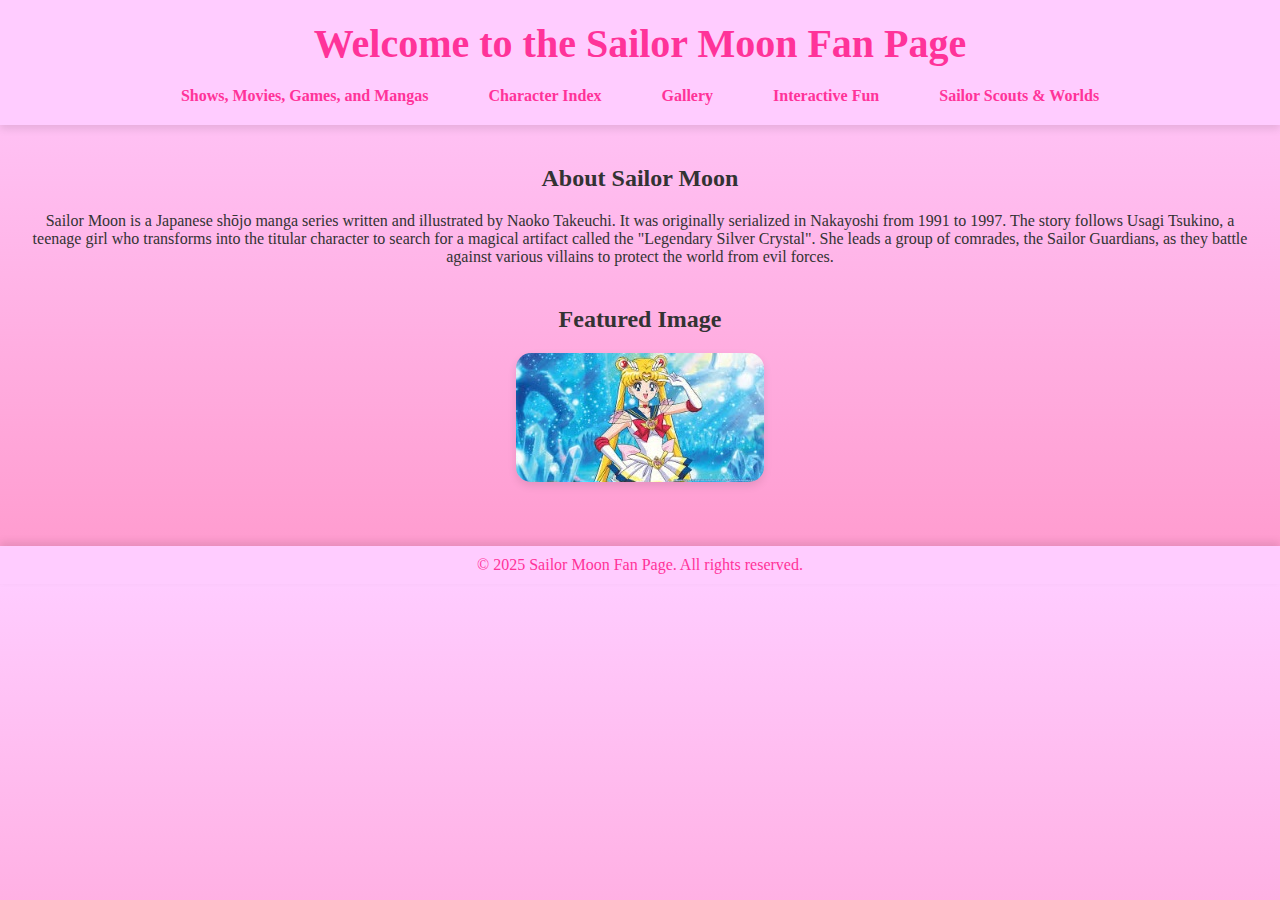
<file: index.html>
<!DOCTYPE html>
<html lang="en">
<head>
    <meta charset="UTF-8">
    <meta name="viewport" content="width=device-width, initial-scale=1.0">
    <title>Sailor Moon Fan Page</title>
    <link rel="stylesheet" href="styles.css">
</head>
<body>
    <header>
        <h1>Welcome to the Sailor Moon Fan Page</h1>
        <nav>
            <ul>
                <li><a href="shows_movies_games_mangas.html">Shows, Movies, Games, and Mangas</a></li>
                <li><a href="character_index.html">Character Index</a></li>
                <li><a href="gallery.html">Gallery</a></li>
                <li><a href="interactive.html">Interactive Fun</a></li>
                <li><a href="sailor_scouts.html">Sailor Scouts & Worlds</a></li>
            </ul>
        </nav>
    </header>

    <main>
        <section>
            <h2>About Sailor Moon</h2>
            <p>Sailor Moon is a Japanese shōjo manga series written and illustrated by Naoko Takeuchi. It was originally serialized in Nakayoshi from 1991 to 1997. The story follows Usagi Tsukino, a teenage girl who transforms into the titular character to search for a magical artifact called the "Legendary Silver Crystal". She leads a group of comrades, the Sailor Guardians, as they battle against various villains to protect the world from evil forces.</p>
        </section>
        <section>
            <h2>Featured Image</h2>
            <img src="imgs/sailormoon.jpeg" alt="Sailor Moon">
        </section>
    </main>

    <footer>
        <p>&copy; 2025 Sailor Moon Fan Page. All rights reserved.</p>
    </footer>
</body>
</html>
</file>
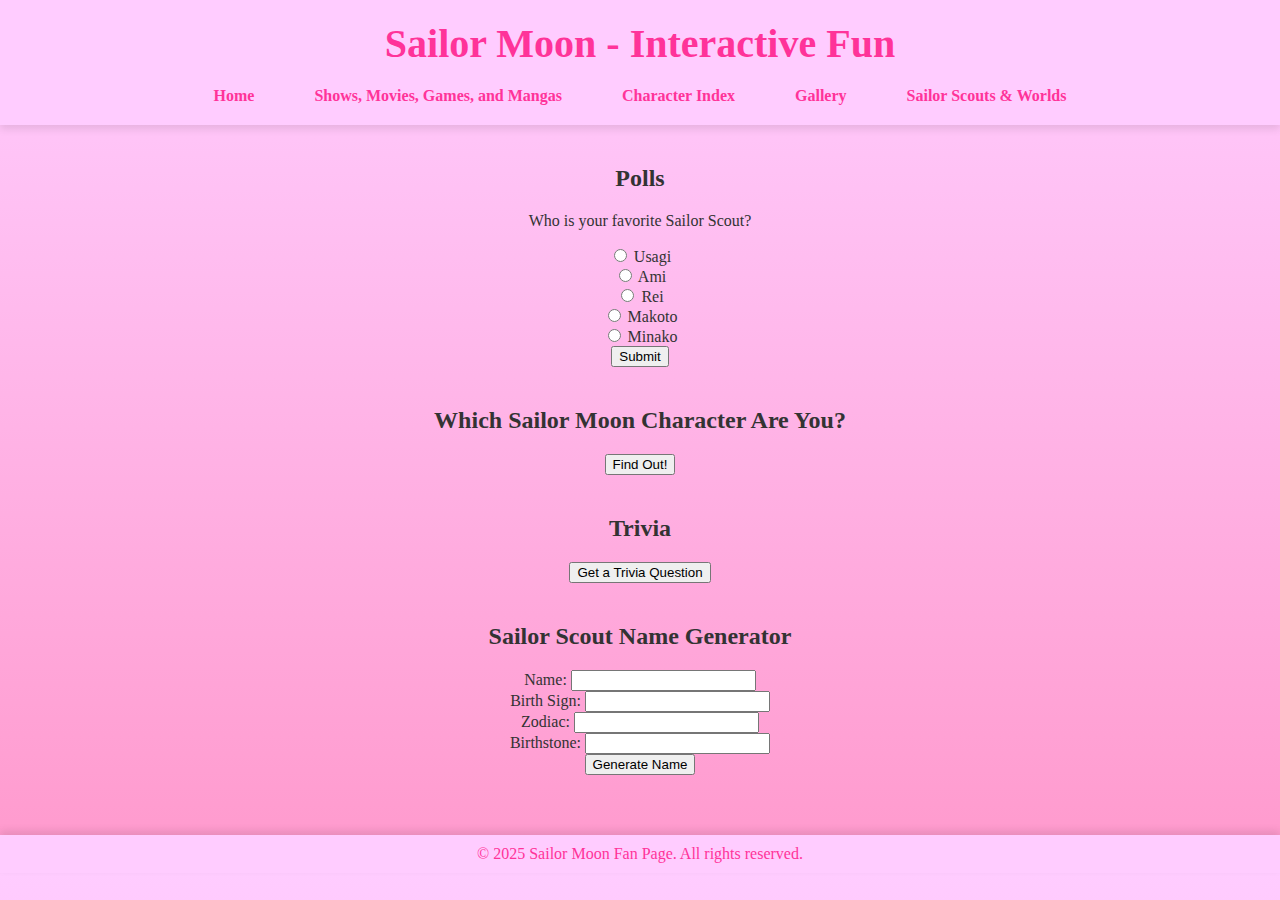
<file: interactive.html>
<!DOCTYPE html>
<html lang="en">
<head>
    <meta charset="UTF-8">
    <meta name="viewport" content="width=device-width, initial-scale=1.0">
    <title>Sailor Moon - Interactive Fun</title>
    <link rel="stylesheet" href="styles.css">
    <script src="interactive.js" defer></script>
</head>
<body>
    <header>
        <h1>Sailor Moon - Interactive Fun</h1>
        <nav>
            <ul>
                <li><a href="index.html">Home</a></li>
                <li><a href="shows_movies_games_mangas.html">Shows, Movies, Games, and Mangas</a></li>
                <li><a href="character_index.html">Character Index</a></li>
                <li><a href="gallery.html">Gallery</a></li>
                <li><a href="sailor_scouts.html">Sailor Scouts & Worlds</a></li>
            </ul>
        </nav>
    </header>

    <main>
        <section>
            <h2>Polls</h2>
            <div id="polls">
                <form id="poll-form">
                    <p>Who is your favorite Sailor Scout?</p>
                    <input type="radio" id="usagi" name="scout" value="Usagi">
                    <label for="usagi">Usagi</label><br>
                    <input type="radio" id="ami" name="scout" value="Ami">
                    <label for="ami">Ami</label><br>
                    <input type="radio" id="rei" name="scout" value="Rei">
                    <label for="rei">Rei</label><br>
                    <input type="radio" id="makoto" name="scout" value="Makoto">
                    <label for="makoto">Makoto</label><br>
                    <input type="radio" id="minako" name="scout" value="Minako">
                    <label for="minako">Minako</label><br>
                    <button type="submit">Submit</button>
                </form>
                <div id="poll-results"></div>
            </div>
        </section>

        <section>
            <h2>Which Sailor Moon Character Are You?</h2>
            <div id="character-quiz">
                <button id="generate-character">Find Out!</button>
                <p id="character-result"></p>
            </div>
        </section>

        <section>
            <h2>Trivia</h2>
            <div id="trivia">
                <button id="generate-trivia">Get a Trivia Question</button>
                <p id="trivia-question"></p>
                <p id="trivia-answer"></p>
            </div>
        </section>

        <section>
            <h2>Sailor Scout Name Generator</h2>
            <div id="scout-name-generator">
                <form id="scout-form">
                    <label for="name">Name:</label>
                    <input type="text" id="name" name="name" required><br>
                    <label for="birth-sign">Birth Sign:</label>
                    <input type="text" id="birth-sign" name="birth-sign" required><br>
                    <label for="zodiac">Zodiac:</label>
                    <input type="text" id="zodiac" name="zodiac" required><br>
                    <label for="birthstone">Birthstone:</label>
                    <input type="text" id="birthstone" name="birthstone" required><br>
                    <button type="submit">Generate Name</button>
                </form>
                <p id="scout-name-result"></p>
            </div>
        </section>
    </main>

    <footer>
        <p>&copy; 2025 Sailor Moon Fan Page. All rights reserved.</p>
    </footer>
</body>
</html>
</file>
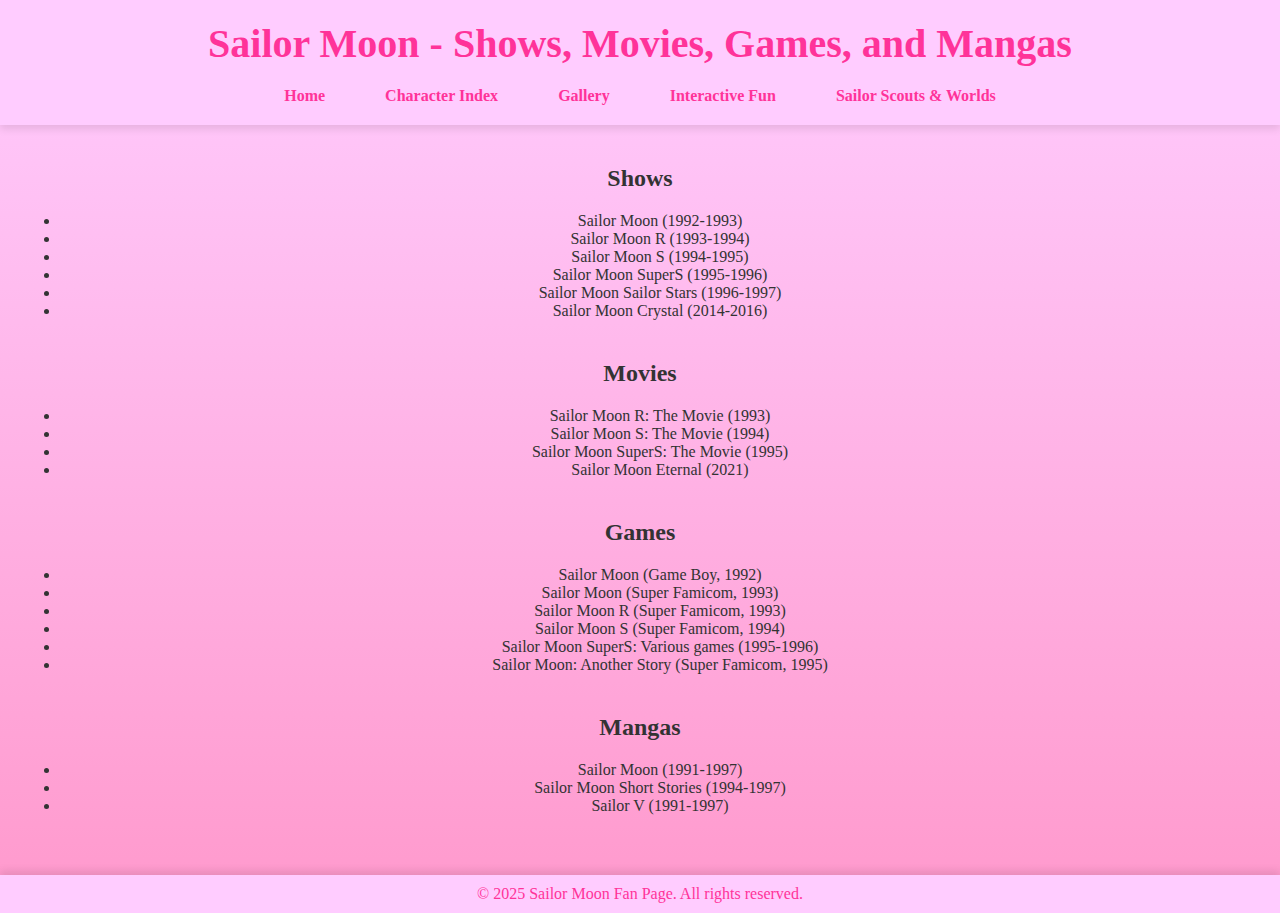
<file: shows_movies_games_mangas.html>
<!DOCTYPE html>
<html lang="en">
<head>
    <meta charset="UTF-8">
    <meta name="viewport" content="width=device-width, initial-scale=1.0">
    <title>Sailor Moon - Shows, Movies, Games, and Mangas</title>
    <link rel="stylesheet" href="styles.css">
</head>
<body>
    <header>
        <h1>Sailor Moon - Shows, Movies, Games, and Mangas</h1>
        <nav>
            <ul>
                <li><a href="index.html">Home</a></li>
                <li><a href="character_index.html">Character Index</a></li>
                <li><a href="gallery.html">Gallery</a></li>
                <li><a href="interactive.html">Interactive Fun</a></li>
                <li><a href="sailor_scouts.html">Sailor Scouts & Worlds</a></li>
            </ul>
        </nav>
    </header>

    <main>
        <section>
            <h2>Shows</h2>
            <ul>
                <li>Sailor Moon (1992-1993)</li>
                <li>Sailor Moon R (1993-1994)</li>
                <li>Sailor Moon S (1994-1995)</li>
                <li>Sailor Moon SuperS (1995-1996)</li>
                <li>Sailor Moon Sailor Stars (1996-1997)</li>
                <li>Sailor Moon Crystal (2014-2016)</li>
            </ul>
        </section>

        <section>
            <h2>Movies</h2>
            <ul>
                <li>Sailor Moon R: The Movie (1993)</li>
                <li>Sailor Moon S: The Movie (1994)</li>
                <li>Sailor Moon SuperS: The Movie (1995)</li>
                <li>Sailor Moon Eternal (2021)</li>
            </ul>
        </section>

        <section>
            <h2>Games</h2>
            <ul>
                <li>Sailor Moon (Game Boy, 1992)</li>
                <li>Sailor Moon (Super Famicom, 1993)</li>
                <li>Sailor Moon R (Super Famicom, 1993)</li>
                <li>Sailor Moon S (Super Famicom, 1994)</li>
                <li>Sailor Moon SuperS: Various games (1995-1996)</li>
                <li>Sailor Moon: Another Story (Super Famicom, 1995)</li>
            </ul>
        </section>

        <section>
            <h2>Mangas</h2>
            <ul>
                <li>Sailor Moon (1991-1997)</li>
                <li>Sailor Moon Short Stories (1994-1997)</li>
                <li>Sailor V (1991-1997)</li>
            </ul>
        </section>
    </main>

    <footer>
        <p>&copy; 2025 Sailor Moon Fan Page. All rights reserved.</p>
    </footer>
</body>
</html>
</file>
<file: styles.css>
body {
    font-family: 'Arial, sans-serif';
    background: linear-gradient(to bottom, #ffccff, #ff99cc);
    color: #333;
    margin: 0;
    padding: 0;
}

header {
    background: #ffccff;
    padding: 20px;
    text-align: center;
    box-shadow: 0 4px 8px rgba(0, 0, 0, 0.1);
}

header h1 {
    margin: 0;
    font-size: 2.5em;
    color: #ff3399;
}

nav ul {
    list-style: none;
    padding: 0;
    margin: 20px 0 0 0;
    display: flex;
    justify-content: center;
    gap: 20px;
}

nav ul li {
    display: inline;
}

nav ul li a {
    text-decoration: none;
    color: #ff3399;
    font-weight: bold;
    padding: 10px 20px;
    border-radius: 15px;
    transition: background 0.3s, color 0.3s;
}

nav ul li a:hover {
    background: #ff3399;
    color: white;
}

main {
    padding: 20px;
    text-align: center;
}

main section {
    margin-bottom: 40px;
}

main img {
    max-width: 100%;
    height: auto;
    border-radius: 15px;
    box-shadow: 0 4px 8px rgba(0, 0, 0, 0.1);
}

footer {
    background: #ffccff;
    text-align: center;
    padding: 10px;
    box-shadow: 0 -4px 8px rgba(0, 0, 0, 0.1);
}

footer p {
    margin: 0;
    color: #ff3399;
}
</file>
